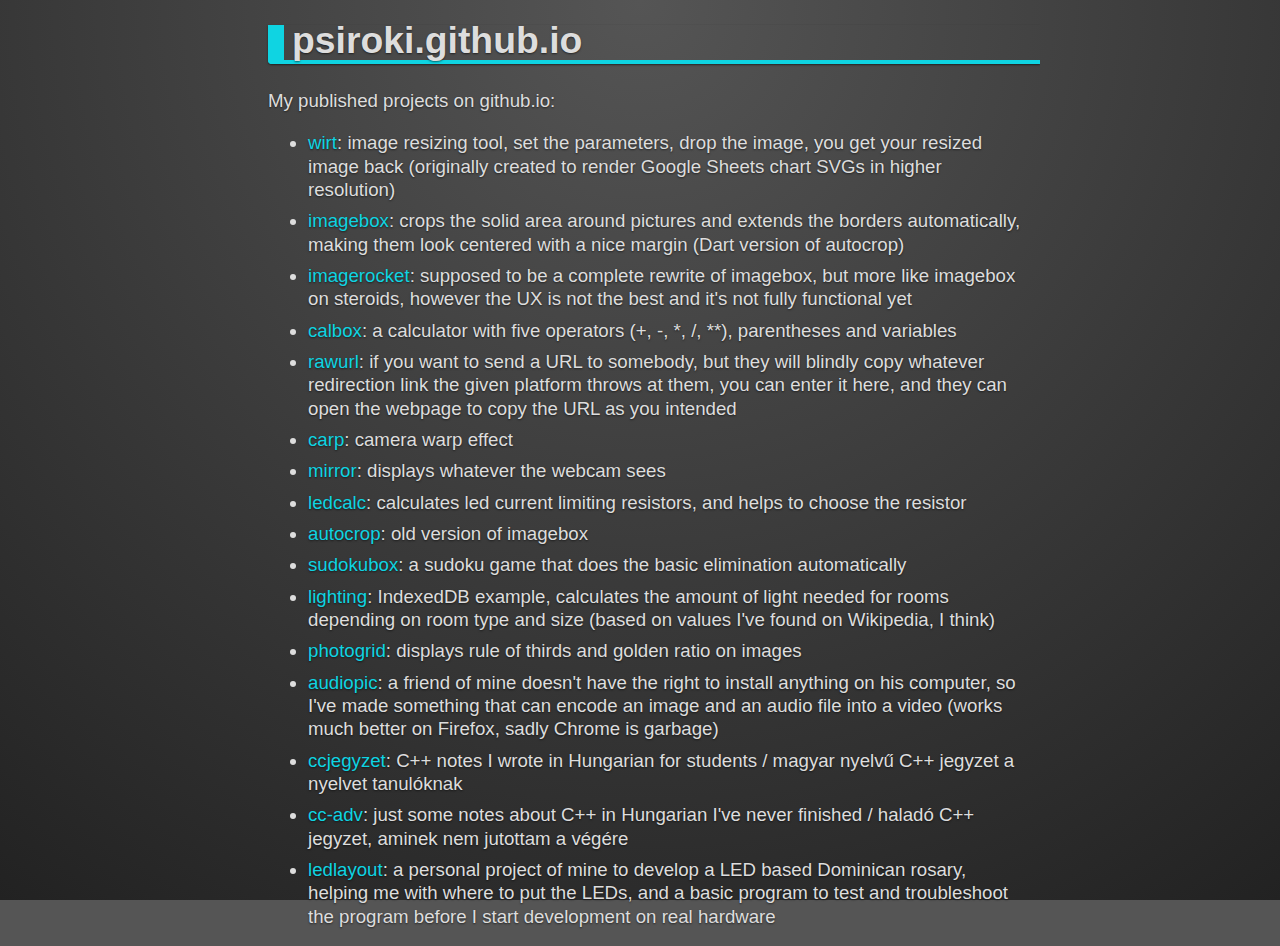
<file: index.html>
<!DOCTYPE html>
<html>
  <head>
    <meta charset="UTF-8"/>
    <title>psiroki.github.io</title>
    <meta name="viewport" content="width=device-width, initial-scale=1"/>
    <link rel="stylesheet" href="css/cso.css"/>
  </head>
  <body>
    <h1>psiroki.github.io</h1>
    <p>
      My published projects on github.io:
    </p>
    <ul>
      <li><a href="/wirt/">wirt</a>: image resizing tool, set the parameters,
        drop the image, you get your resized image back (originally created
        to render Google Sheets chart SVGs in higher resolution)</li>
      <li><a href="/imagebox/">imagebox</a>: crops the solid area around pictures
        and extends the borders automatically, making them look centered with
        a nice margin (Dart version of autocrop)</li>
      <li><a href="/imagerocket/">imagerocket</a>: supposed to be a complete rewrite
        of imagebox, but more like imagebox on steroids, however the UX is not the best
        and it's not fully functional yet</li>
      <li><a href="/calbox/">calbox</a>: a calculator with five operators (+, -,
        *, /, **), parentheses and variables</li>
      <li><a href="/rawurl/">rawurl</a>: if you want to send a URL to somebody, but
        they will blindly copy whatever redirection link the given platform throws
        at them, you can enter it here, and they can open the webpage to copy the
        URL as you intended</li>
      <li><a href="/carp/">carp</a>: camera warp effect</li>
      <li><a href="/mirror/">mirror</a>: displays whatever the webcam sees</li>
      <li><a href="/ledcalc/">ledcalc</a>: calculates led current limiting
        resistors, and helps to choose the resistor</li>
      <li><a href="/autocrop/">autocrop</a>: old version of imagebox</li>
      <li><a href="/sudokubox/">sudokubox</a>: a sudoku game that does the basic
        elimination automatically</li>
      <li><a href="/lighting/">lighting</a>: IndexedDB example, calculates the amount
        of light needed for rooms depending on room type and size (based on
        values I've found on Wikipedia, I think)</li>
      <li><a href="/photogrid/">photogrid</a>: displays rule of thirds and golden ratio
        on images</li>
      <li><a href="/audiopic/">audiopic</a>: a friend of mine doesn't have the right
        to install anything on his computer, so I've made something that can encode
        an image and an audio file into a video (works much better on Firefox,
        sadly Chrome is garbage)</li>
      <li><a href="/ccjegyzet/">ccjegyzet</a>: C++ notes I wrote in Hungarian for students /
        <span lang="hu">magyar nyelvű C++ jegyzet a nyelvet tanulóknak</span></li>
      <li><a href="/cc-adv/">cc-adv</a>: just some notes about C++ in Hungarian I've never finished /
        <span lang="hu">haladó C++ jegyzet, aminek nem jutottam a végére</span></li>
      <li><a href="/ledlayout/">ledlayout</a>: a personal project of mine
        to develop a LED based Dominican rosary, helping me with where to put
        the LEDs, and a basic program to test and troubleshoot the program
        before I start development on real hardware</li>
      </ul>
  </body>
</html>
</file>
<file: css/cso.css>
html, body {
  margin: 0;
  padding: 0;
}

html {
  background: #555 radial-gradient(circle at top, #555, #222) fixed;
  color: #ddd;
  overflow-y: auto;
  overflow-x: hidden;
  font-family: 'Gill Sans', 'Helvetica Neue', sans-serif;
  font-size: 14pt;
  line-height: 125%;
}

body {
  overflow: hidden;
  min-height: 100vh;
  padding-left: 28px;
  margin: 0 auto;
  max-width: 800px;
  box-sizing: border-box;
  text-shadow: 0 1px 2px #0008;
}

h1 {
  padding: 4px 0px 8px 8px;
  border-left: 16px #0fd4e2 solid;
  border-bottom: 4px #0fd4e2 solid;
  border-bottom-left-radius: 4px;
  box-shadow: 0 1px 2px #0008;
}

p, ul {
  margin-right: 16px;
}

a {
  color: #0fd4e2;
  text-decoration: none;
}

li {
  margin-top: 8px;
}
</file>
